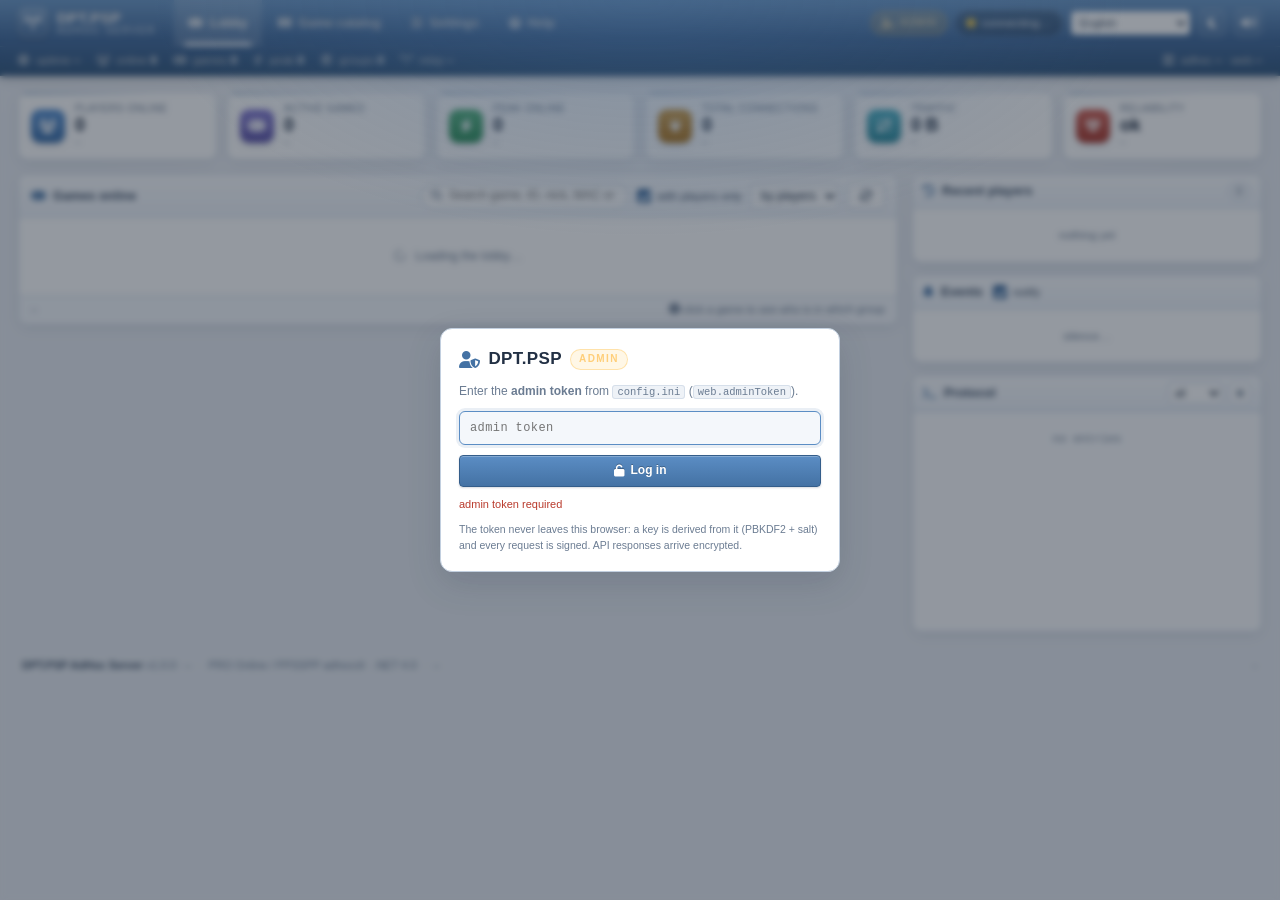
<file: public/admin.html>
<!DOCTYPE html>
<html lang="en" data-theme="light" data-role="admin">
<head>
<meta charset="utf-8">
<meta name="viewport" content="width=device-width, initial-scale=1">
<meta name="color-scheme" content="light dark">
<meta name="robots" content="noindex, nofollow">
<title>DPT.PSP · Admin</title>
<link rel="icon" type="image/svg+xml" href="assets/img/favicon.svg">
<link rel="preconnect" href="https://cdnjs.cloudflare.com" crossorigin>
<link rel="stylesheet" href="https://cdnjs.cloudflare.com/ajax/libs/font-awesome/6.5.2/css/all.min.css" referrerpolicy="no-referrer">
<link rel="stylesheet" href="assets/css/app.css?v=13">
</head>
<body>

<header class="topbar" id="topbar">
  <div class="topbar-inner">
    <a class="brand" href="./" title="DPT.PSP AdHoc Server">
      <span class="brand-mark"><i class="fas fa-tower-broadcast"></i></span>
      <span class="brand-text">
        <b>DPT.PSP</b>
        <small data-i18n="app.brandSub">AdHoc Server</small>
      </span>
    </a>

    <nav class="tabs" data-i18n-aria="nav.sections" aria-label="Sections">
      <button class="tab active" id="tab-lobby" data-scroll="lobby"><i class="fas fa-gamepad"></i><span data-i18n="nav.lobby">Lobby</span></button>
      <button class="tab" id="tab-catalog"><i class="fas fa-book-open"></i><span data-i18n="nav.catalog">Game catalog</span></button>
      <button class="tab" id="tab-settings"><i class="fas fa-sliders-h"></i><span data-i18n="nav.settings">Settings</span></button>
      <button class="tab" id="tab-help"><i class="fas fa-circle-question"></i><span data-i18n="nav.help">Help</span></button>
    </nav>

    <div class="top-right">
      <span class="role-pill admin" data-i18n-title="role.adminTitle" title="Admin board (LAN only)"><i class="fas fa-user-shield"></i> <span data-i18n="role.admin">admin</span></span>
      <span class="conn-pill" id="conn-pill" data-i18n-title="conn.title" title="Connection to the server">
        <span class="dot"></span><span class="txt" data-i18n="conn.connecting">connecting…</span>
      </span>
      <select class="lang-select" id="lang-select" aria-label="Language" data-i18n-aria="settings.language" title="Language"></select>
      <button class="icon-btn" id="theme-btn" data-i18n-title="theme.title" data-i18n-aria="theme.title" title="Change theme" aria-label="Change theme"><i class="fas fa-moon"></i></button>
      <button class="icon-btn" id="sound-btn" data-i18n-title="sound.on" data-i18n-aria="sound.on" title="Sounds on" aria-label="Sounds"><i class="fas fa-volume-high"></i></button>
    </div>
  </div>

  <div class="topbar-stats">
    <span><i class="fas fa-clock"></i> <span data-i18n="top.uptime">uptime</span> <b id="t-uptime">–</b></span>
    <span><i class="fas fa-users"></i> <span data-i18n="top.online">online</span> <b id="t-online">0</b></span>
    <span><i class="fas fa-gamepad"></i> <span data-i18n="top.games">games</span> <b id="t-games">0</b></span>
    <span><i class="fas fa-bolt"></i> <span data-i18n="top.peak">peak</span> <b id="t-peak">0</b></span>
    <span><i class="fas fa-layer-group"></i> <span data-i18n="top.groups">groups</span> <b id="t-groups">0</b></span>
    <span><i class="fas fa-tower-broadcast"></i> <span data-i18n="top.relay">relay</span> <b id="t-relay">–</b></span>
    <span class="right"><i class="fas fa-server"></i> <span data-i18n="top.adhoc">adhoc</span> <b id="t-port-adhoc">–</b> · <span data-i18n="top.web">web</span> <b id="t-port-web">–</b></span>
  </div>
</header>

<main class="wrap">

  <section class="stat-grid" id="stat-cards" aria-live="polite">
    <div class="stat" data-card="online">
      <div class="stat-ico i-blue"><i class="fas fa-users"></i></div>
      <div class="stat-body"><span class="stat-label" data-i18n="stats.online">Players online</span><span class="stat-value" id="s-online">0</span></div>
      <span class="stat-sub" id="s-online-sub">–</span>
    </div>
    <div class="stat" data-card="games">
      <div class="stat-ico i-violet"><i class="fas fa-gamepad"></i></div>
      <div class="stat-body"><span class="stat-label" data-i18n="stats.games">Active games</span><span class="stat-value" id="s-games">0</span></div>
      <span class="stat-sub" id="s-games-sub">–</span>
    </div>
    <div class="stat" data-card="peak">
      <div class="stat-ico i-green"><i class="fas fa-bolt"></i></div>
      <div class="stat-body"><span class="stat-label" data-i18n="stats.peak">Peak online</span><span class="stat-value" id="s-peak">0</span></div>
      <span class="stat-sub" id="s-peak-sub">–</span>
    </div>
    <div class="stat" data-card="conn">
      <div class="stat-ico i-amber"><i class="fas fa-plug"></i></div>
      <div class="stat-body"><span class="stat-label" data-i18n="stats.conn">Total connections</span><span class="stat-value" id="s-conn">0</span></div>
      <span class="stat-sub" id="s-conn-sub">–</span>
    </div>
    <div class="stat" data-card="traffic">
      <div class="stat-ico i-cyan"><i class="fas fa-right-left"></i></div>
      <div class="stat-body"><span class="stat-label" data-i18n="stats.traffic">Traffic</span><span class="stat-value" id="s-traffic">0 B</span></div>
      <span class="stat-sub" id="s-traffic-sub">–</span>
    </div>
    <div class="stat" data-card="health">
      <div class="stat-ico i-red"><i class="fas fa-heart-pulse"></i></div>
      <div class="stat-body"><span class="stat-label" data-i18n="stats.health">Reliability</span><span class="stat-value" id="s-health">ok</span></div>
      <span class="stat-sub" id="s-health-sub">–</span>
    </div>
  </section>

  <div class="columns">
    <div class="col-main">

      <section class="panel" id="lobby">
        <div class="panel-head">
          <h2><i class="fas fa-gamepad"></i> <span data-i18n="panel.games">Games online</span></h2>
          <div class="panel-tools">
            <label class="search">
              <i class="fas fa-search"></i>
              <input type="search" id="search" data-i18n-ph="search.phAdmin" placeholder="Search game, ID, nick, MAC or IP…" autocomplete="off" spellcheck="false">
            </label>
            <label class="check" data-i18n-title="filter.onlyActiveTitle" title="Hide games without players">
              <input type="checkbox" id="only-active" checked><span></span><span class="lbl" data-i18n="filter.onlyActive">with players only</span>
            </label>
            <select id="sort" data-i18n-title="filter.sort" title="Sorting">
              <option value="players" data-i18n="filter.sortPlayers">by players</option>
              <option value="name" data-i18n="filter.sortName">by name</option>
              <option value="activity" data-i18n="filter.sortActivity">by activity</option>
            </select>
            <button class="btn ghost" id="refresh-btn" data-i18n-title="filter.refresh" title="Refresh now (R)"><i class="fas fa-rotate"></i></button>
          </div>
        </div>
        <div class="panel-body" id="games-list">
          <div class="empty"><i class="fas fa-spinner fa-spin"></i> <span data-i18n="lobby.loading">Loading the lobby…</span></div>
        </div>
        <div class="panel-foot">
          <span id="games-foot">–</span>
          <span class="hint"><i class="fas fa-circle-info"></i> <span data-i18n="lobby.footHint">click a game to see who is in which group</span></span>
        </div>
      </section>
      <section class="panel chat-panel" id="chat-panel" hidden>
        <div class="panel-head">
          <h2><i class="fas fa-comments"></i> <span data-i18n="chat.title">Chat</span></h2>
          <div class="panel-tools">
            <span class="chip" id="chat-hint" data-i18n-title="chat.hintTitle" title="Messages from the board and from players in game">
              <i class="fas fa-circle-info"></i> <span data-i18n="chat.hint">board + in-game</span>
            </span>
          </div>
        </div>
        <div class="chat-log" id="chat-log" aria-live="polite">
          <div class="empty small" data-i18n="chat.empty">no messages yet</div>
        </div>
        <form class="chat-form" id="chat-form" autocomplete="off">
          <input type="text" id="chat-nick" class="chat-nick" maxlength="16" data-i18n-ph="chat.nickPh" placeholder="nick" spellcheck="false">
          <input type="text" id="chat-text" class="chat-text" maxlength="200" data-i18n-ph="chat.textPh" placeholder="message…" spellcheck="false">
          <button type="button" class="chat-captcha" id="chat-captcha" data-i18n-title="chat.captchaTitle" title="Click for a new code">
            <span class="chat-captcha-svg" id="chat-captcha-svg"></span>
          </button>
          <input type="text" id="chat-answer" class="chat-answer" maxlength="6" inputmode="numeric" data-i18n-ph="chat.answerPh" placeholder="code" spellcheck="false">
          <button class="btn" type="submit" id="chat-send"><i class="fas fa-paper-plane"></i><span data-i18n="chat.send">Send</span></button>
        </form>
        <div class="chat-status" id="chat-status"></div>
      </section>
    </div>

    <aside class="col-side">

      <section class="panel compact">
        <div class="panel-head"><h2><i class="fas fa-history"></i> <span data-i18n="panel.recent">Recent players</span></h2>
          <span class="panel-badge" id="recent-count">0</span>
        </div>
        <div class="panel-body list" id="recent-list">
          <div class="empty small" data-i18n="recent.empty">nothing yet</div>
        </div>
      </section>

      <section class="panel compact">
        <div class="panel-head"><h2><i class="fas fa-bell"></i> <span data-i18n="panel.events">Events</span></h2>
          <label class="check tiny" data-i18n-title="events.followTitle" title="Sounds and popups for events"><input type="checkbox" id="events-follow" checked><span></span><span class="lbl" data-i18n="events.follow">notify</span></label>
        </div>
        <div class="panel-body feed" id="events-list">
          <div class="empty small" data-i18n="events.empty">silence…</div>
        </div>
      </section>

      <section class="panel compact logs-panel">
        <div class="panel-head">
          <h2><i class="fas fa-terminal"></i> <span data-i18n="panel.log">Protocol</span></h2>
          <div class="log-tools">
            <select id="log-level" title="Level">
              <option value="all" data-i18n="log.all">all</option>
              <option value="Info">info+</option>
              <option value="Warn">warn+</option>
              <option value="Error">error</option>
            </select>
            <button class="mini" id="log-pause" data-i18n-title="log.pause" title="Pause"><i class="fas fa-pause"></i></button>
          </div>
        </div>
        <div class="log-view" id="log-view" aria-live="off"><div class="empty small" data-i18n="log.empty">no entries</div></div>
      </section>

    </aside>
  </div>

  <footer class="footer">
    <span><b id="f-name">DPT.PSP AdHoc Server</b> <span id="f-version">v1.0.0</span> · <span id="f-build">–</span></span>
    <span class="sep">·</span>
    <span>PRO Online / PPSSPP adhocctl · .NET 4.0</span>
    <span class="sep">·</span>
    <span id="f-uptime">–</span>
    <span class="right" id="f-host">–</span>
  </footer>

</main>

<div class="toasts" id="toasts" aria-live="polite" aria-atomic="false"></div>
<div class="modal-root" id="modal-root" hidden></div>

<div class="auth-gate" id="auth-gate" hidden>
  <form class="auth-card" id="auth-form" autocomplete="off">
    <div class="auth-brand"><i class="fas fa-user-shield"></i> DPT.PSP <span data-i18n="role.admin">admin</span></div>
    <p data-i18n-html="auth.intro">Enter the <b>admin token</b> from <code>config.ini</code> (<code>web.adminToken</code>).</p>
    <input type="password" id="auth-token" placeholder="admin token" autocomplete="current-password" spellcheck="false">
    <button class="btn" type="submit" id="auth-go"><i class="fas fa-unlock"></i> <span data-i18n="auth.login">Log in</span></button>
    <div class="auth-error" id="auth-error"></div>
    <small data-i18n="auth.note">The token never leaves this browser…</small>
  </form>
</div>

<script src="assets/js/i18n.js?v=9"></script>
<script src="assets/js/sound.js?v=6"></script>
<script src="assets/js/ui.js?v=7"></script>
<script src="assets/js/crypto.js?v=6"></script>
<script src="assets/js/auth.js?v=7"></script>
<script src="assets/js/app.js?v=17"></script>
</body>
</html>
</file>
<file: public/assets/css/app.css>
/* ==========================================================================
   DPT.Agent AdHoc Server - web board
   Visual language: VK/Facebook ca. 2008 chrome (blue gradients, tiny text,
   rounded blocks) rebuilt with modern spacing, shadows and easing.
   ========================================================================== */

:root {
  --font: "Segoe UI", Tahoma, Verdana, Arial, sans-serif;
  --font-mono: Consolas, "Lucida Console", "Courier New", monospace;
  --radius: 9px;
  --radius-sm: 6px;
  --radius-xs: 4px;
  --ease: cubic-bezier(.22, .7, .28, 1);
  --top-h: 46px;
  --blue-1: #5d88bb;
  --blue-2: #41699a;
  --blue-3: #35597f;
}

html[data-theme="light"] {
  --bg: #e8ecf2;
  --bg-glow: radial-gradient(1100px 500px at 50% -8%, #fbfcfe 0%, rgba(251, 252, 254, 0) 70%);
  --panel: #ffffff;
  --panel-2: #f4f7fb;
  --panel-3: #eef2f7;
  --head: linear-gradient(#fbfcfe, #eef3f9);
  --head-strong: linear-gradient(#6f9bc9, #4a76a8 55%, #406a99);
  --border: #d6dfea;
  --border-2: #c2cfdf;
  --text: #223044;
  --text-soft: #3c4d63;
  --muted: #6b7c92;
  --link: #35679e;
  --accent: #4472a4;
  --accent-hi: #5b8dc4;
  --accent-lo: #345d8a;
  --accent-soft: rgba(68, 114, 164, .11);
  --ok: #2f8f57;
  --warn: #b0741a;
  --err: #b93a2c;
  --info: #3d7fb8;
  --gold: #c99b1f;
  --shadow: 0 1px 1px rgba(23, 43, 77, .05), 0 4px 14px rgba(23, 43, 77, .07);
  --shadow-hi: 0 12px 34px rgba(23, 43, 77, .16);
  --inset: inset 0 1px 0 rgba(255, 255, 255, .85);
  --topbar: linear-gradient(#6f9bc9, var(--blue-2) 55%, var(--blue-3));
  --topbar-text: #ffffff;
  --log-bg: #fbfcfe;
  --scrim: rgba(18, 30, 46, .45);
}

html[data-theme="dark"] {
  --bg: #12161d;
  --bg-glow: radial-gradient(1100px 500px at 50% -10%, #1d2734 0%, rgba(29, 39, 52, 0) 70%);
  --panel: #1a212b;
  --panel-2: #1f2833;
  --panel-3: #151b23;
  --head: linear-gradient(#232d3a, #1c242e);
  --head-strong: linear-gradient(#33506f, #263c54 55%, #1f3145);
  --border: #2b3644;
  --border-2: #3a4759;
  --text: #dbe5f0;
  --text-soft: #c0cddd;
  --muted: #8ea0b6;
  --link: #7db0e4;
  --accent: #4f80b8;
  --accent-hi: #6b9fd4;
  --accent-lo: #2f5378;
  --accent-soft: rgba(107, 159, 212, .14);
  --ok: #51b579;
  --warn: #d3a148;
  --err: #e0695b;
  --info: #5fa8e0;
  --gold: #e0b53f;
  --shadow: 0 1px 2px rgba(0, 0, 0, .35), 0 6px 20px rgba(0, 0, 0, .28);
  --shadow-hi: 0 16px 40px rgba(0, 0, 0, .5);
  --inset: inset 0 1px 0 rgba(255, 255, 255, .04);
  --topbar: linear-gradient(#243a52, #1b2c3f 60%, #162534);
  --topbar-text: #e8f0f9;
  --log-bg: #10151b;
  --scrim: rgba(0, 0, 0, .6);
}

html[data-theme="oled"] {
  --bg: #000000;
  --bg-glow: none;
  --panel: #07090c;
  --panel-2: #0b0e12;
  --panel-3: #050708;
  --head: linear-gradient(#0c1015, #080b0e);
  --head-strong: linear-gradient(#14324d, #0c2338 55%, #091a2a);
  --border: #171d25;
  --border-2: #26303c;
  --text: #e7eef7;
  --text-soft: #cbd7e5;
  --muted: #8597ab;
  --link: #86bcf5;
  --accent: #4f8fd0;
  --accent-hi: #78b4f0;
  --accent-lo: #14324d;
  --accent-soft: rgba(120, 180, 240, .13);
  --ok: #57c07f;
  --warn: #d9aa52;
  --err: #ea6d5f;
  --info: #6bb2ea;
  --gold: #e5bb45;
  --shadow: 0 0 0 1px rgba(120, 170, 255, .05), 0 10px 30px rgba(0, 0, 0, .85);
  --shadow-hi: 0 0 0 1px rgba(120, 170, 255, .12), 0 18px 45px rgba(0, 0, 0, .95);
  --inset: inset 0 1px 0 rgba(255, 255, 255, .02);
  --topbar: linear-gradient(#0b1a27, #06101a 70%);
  --topbar-text: #dceaf8;
  --log-bg: #000000;
  --scrim: rgba(0, 0, 0, .78);
}

* { box-sizing: border-box; }

html, body { height: 100%; }

body {
  margin: 0;
  font: 13px/1.45 var(--font);
  color: var(--text);
  background-color: var(--bg);
  background-image: var(--bg-glow);
  background-repeat: no-repeat;
  -webkit-font-smoothing: antialiased;
  text-rendering: optimizeLegibility;
}

a { color: var(--link); text-decoration: none; }
a:hover { text-decoration: underline; }

::selection { background: var(--accent-soft); }

button, input, select, textarea { font: inherit; color: inherit; }
button { cursor: pointer; }

.mono { font-family: var(--font-mono); }
.nowrap { white-space: nowrap; }
.right { margin-left: auto; }
.hint { color: var(--muted); }
.tiny { font-size: 11px; }

/* ------------------------------------------------------------------ topbar */

.topbar {
  position: sticky;
  top: 0;
  z-index: 40;
  background: var(--topbar);
  color: var(--topbar-text);
  border-bottom: 1px solid rgba(0, 0, 0, .35);
  box-shadow: 0 2px 10px rgba(10, 20, 35, .25);
  backdrop-filter: saturate(120%);
}

.topbar-inner {
  display: flex;
  align-items: center;
  gap: 18px;
  max-width: 1280px;
  margin: 0 auto;
  padding: 0 18px;
  height: var(--top-h);
}

.brand {
  display: flex;
  align-items: center;
  gap: 9px;
  color: var(--topbar-text);
  text-decoration: none;
  flex: none;
}
.brand:hover { text-decoration: none; }

.brand-mark {
  display: grid;
  place-items: center;
  width: 30px;
  height: 30px;
  border-radius: 8px;
  background: linear-gradient(#ffffff26, #ffffff08);
  border: 1px solid rgba(255, 255, 255, .28);
  box-shadow: inset 0 1px 0 rgba(255, 255, 255, .35), 0 1px 3px rgba(0, 0, 0, .3);
  font-size: 14px;
}

.brand-text { display: flex; flex-direction: column; line-height: 1.05; }
.brand-text b { font-size: 15px; letter-spacing: .2px; text-shadow: 0 -1px 0 rgba(0, 0, 0, .35); }
.brand-text small { font-size: 10px; letter-spacing: 1.6px; text-transform: uppercase; opacity: .72; }

.tabs { display: flex; gap: 2px; height: 100%; align-items: stretch; flex: 1; min-width: 0; overflow: hidden; }

.tab {
  display: inline-flex;
  align-items: center;
  gap: 7px;
  padding: 0 14px;
  border: 0;
  background: transparent;
  color: rgba(255, 255, 255, .8);
  font-size: 12.5px;
  font-weight: 600;
  text-shadow: 0 -1px 0 rgba(0, 0, 0, .3);
  border-radius: 0;
  position: relative;
  transition: color .18s var(--ease), background .18s var(--ease);
}
.tab i { font-size: 12px; opacity: .85; }
.tab:hover { color: #fff; background: rgba(255, 255, 255, .09); }
.tab.active { color: #fff; background: rgba(255, 255, 255, .14); }
.tab.active::after {
  content: "";
  position: absolute;
  left: 10px; right: 10px; bottom: 0;
  height: 3px;
  border-radius: 3px 3px 0 0;
  background: #fff;
  box-shadow: 0 0 10px rgba(255, 255, 255, .55);
}

.top-right { display: flex; align-items: center; gap: 8px; flex: none; }

.conn-pill {
  display: inline-flex;
  align-items: center;
  gap: 7px;
  height: 26px;
  padding: 0 11px;
  border-radius: 20px;
  background: rgba(0, 0, 0, .22);
  border: 1px solid rgba(255, 255, 255, .2);
  font-size: 11.5px;
  letter-spacing: .2px;
  white-space: nowrap;
}
.conn-pill .dot {
  width: 8px; height: 8px; border-radius: 50%;
  background: #ffd24a;
  box-shadow: 0 0 0 3px rgba(255, 210, 74, .18);
  transition: background .2s var(--ease), box-shadow .2s var(--ease);
}
.conn-pill.ok .dot { background: #8ef0a8; box-shadow: 0 0 0 3px rgba(142, 240, 168, .18); }
.conn-pill.bad .dot { background: #ff8a7a; box-shadow: 0 0 0 3px rgba(255, 138, 122, .2); }

.icon-btn {
  display: grid;
  place-items: center;
  width: 28px; height: 28px;
  border-radius: 7px;
  border: 1px solid rgba(255, 255, 255, .18);
  background: rgba(255, 255, 255, .08);
  color: var(--topbar-text);
  font-size: 12px;
  transition: background .18s var(--ease), transform .18s var(--ease);
}
.icon-btn:hover { background: rgba(255, 255, 255, .18); transform: translateY(-1px); }
.icon-btn:active { transform: translateY(0); }
.icon-btn.muted { opacity: .55; }

.topbar-stats {
  display: flex;
  align-items: center;
  gap: 16px;
  max-width: 1280px;
  margin: 0 auto;
  padding: 5px 18px 6px;
  font-size: 11.5px;
  color: rgba(255, 255, 255, .74);
  border-top: 1px solid rgba(255, 255, 255, .12);
  text-shadow: 0 -1px 0 rgba(0, 0, 0, .28);
  overflow: hidden;
  white-space: nowrap;
}
.topbar-stats i { opacity: .65; margin-right: 3px; }
.topbar-stats b { color: #fff; font-weight: 600; }
.topbar-stats .right { margin-left: auto; }

/* ------------------------------------------------------------------ layout */

.wrap {
  max-width: 1280px;
  margin: 0 auto;
  padding: 16px 18px 28px;
}

.stat-grid {
  display: grid;
  /* six cards: 6 / 3 / 2 columns keeps the rows full and the cards readable */
  grid-template-columns: repeat(6, minmax(0, 1fr));
  gap: 10px;
  margin-bottom: 14px;
}

.stat {
  position: relative;
  display: grid;
  grid-template-columns: 34px minmax(0, 1fr);
  grid-auto-rows: min-content;
  align-items: center;
  column-gap: 10px;
  row-gap: 1px;
  min-height: 58px;
  padding: 10px 12px;
  background: var(--panel);
  border: 1px solid var(--border);
  border-radius: var(--radius);
  box-shadow: var(--shadow), var(--inset);
  overflow: hidden;
  transition: transform .18s var(--ease), box-shadow .18s var(--ease);
}
.stat:hover { transform: translateY(-1px); box-shadow: var(--shadow-hi), var(--inset); }
.stat::after {
  content: "";
  position: absolute;
  inset: 0 0 auto 0;
  height: 2px;
  background: linear-gradient(90deg, var(--accent), transparent 70%);
  opacity: .5;
}

.stat-ico {
  grid-row: 1 / span 2;
  display: grid;
  place-items: center;
  width: 34px; height: 34px;
  border-radius: 9px;
  font-size: 14px;
  color: #fff;
  flex: none;
  box-shadow: inset 0 1px 0 rgba(255, 255, 255, .35), 0 2px 6px rgba(20, 40, 70, .18);
}
.i-blue { background: linear-gradient(#5b93d3, #3d6fa8); }
.i-violet { background: linear-gradient(#8a7fd4, #5f56a8); }
.i-green { background: linear-gradient(#57b57e, #2f8f57); }
.i-amber { background: linear-gradient(#d6a24a, #b0741a); }
.i-cyan { background: linear-gradient(#51b5c6, #2f8b9b); }
.i-red { background: linear-gradient(#d1655a, #a83a2e); }

.stat-body { grid-column: 2; display: flex; flex-direction: column; min-width: 0; }
.stat-label {
  font-size: 10px;
  text-transform: uppercase;
  letter-spacing: .5px;
  color: var(--muted);
  line-height: 1.2;
  /* wrap on the space instead of cutting words: long translations must fit too */
  white-space: normal;
  overflow-wrap: break-word;
  overflow: hidden;
  text-overflow: ellipsis;
}
.stat-value { font-size: 18px; font-weight: 700; letter-spacing: -.2px; line-height: 1.15; white-space: nowrap; overflow: hidden; text-overflow: ellipsis; }
/* the sub line sits under the value: it never competes with it for width */
.stat-sub {
  grid-column: 2;
  margin-left: 0;
  font-size: 10px;
  line-height: 1.25;
  color: var(--muted);
  text-align: left;
  white-space: normal;
  overflow: hidden;
  min-width: 0;
}

.columns {
  display: grid;
  grid-template-columns: minmax(0, 1fr) 350px;
  gap: 14px;
  align-items: start;
}

.col-main, .col-side { min-width: 0; display: flex; flex-direction: column; gap: 12px; }

/* ------------------------------------------------------------------ panels */

.panel {
  background: var(--panel);
  border: 1px solid var(--border);
  border-radius: var(--radius);
  box-shadow: var(--shadow), var(--inset);
  overflow: hidden;
}

.panel-head {
  display: flex;
  align-items: center;
  gap: 10px;
  padding: 8px 12px;
  background: var(--head);
  border-bottom: 1px solid var(--border);
  min-height: 38px;
}
.panel-head h2 {
  margin: 0;
  font-size: 12.5px;
  font-weight: 700;
  color: var(--text-soft);
  letter-spacing: .1px;
  display: inline-flex;
  align-items: center;
  gap: 7px;
  white-space: nowrap;
}
.panel-head h2 i { color: var(--accent); font-size: 12px; }
.panel-badge {
  margin-left: auto;
  font-size: 10.5px;
  color: var(--muted);
  background: var(--panel-3);
  border: 1px solid var(--border);
  border-radius: 20px;
  padding: 1px 8px;
}

.panel-tools { display: flex; align-items: center; gap: 8px; margin-left: auto; flex-wrap: wrap; justify-content: flex-end; }

.panel-body { padding: 10px; }
.panel-body.list, .panel-body.feed { padding: 6px; max-height: 300px; overflow: auto; }
.panel-foot {
  display: flex;
  align-items: center;
  gap: 10px;
  padding: 6px 12px;
  border-top: 1px solid var(--border);
  background: var(--panel-2);
  font-size: 11px;
  color: var(--muted);
}
.panel-foot .hint { margin-left: auto; }

.compact .panel-head { min-height: 34px; padding: 6px 10px; }

/* ------------------------------------------------------------------ inputs */

.search {
  display: inline-flex;
  align-items: center;
  gap: 7px;
  height: 26px;
  padding: 0 9px;
  background: var(--panel);
  border: 1px solid var(--border-2);
  border-radius: 20px;
  box-shadow: inset 0 1px 2px rgba(20, 40, 70, .07);
  transition: border-color .18s var(--ease), box-shadow .18s var(--ease);
  min-width: 150px;
}
.search:focus-within { border-color: var(--accent-hi); box-shadow: 0 0 0 3px var(--accent-soft); }
.search i { font-size: 11px; color: var(--muted); }
.search input {
  border: 0; outline: 0; background: transparent;
  width: 170px; max-width: 40vw;
  font-size: 12px;
  padding: 0;
}
.search input::-webkit-search-cancel-button { -webkit-appearance: none; }

select, .input {
  height: 26px;
  border: 1px solid var(--border-2);
  border-radius: var(--radius-xs);
  background: var(--panel);
  padding: 0 6px;
  font-size: 12px;
  color: var(--text);
  box-shadow: inset 0 1px 1px rgba(20, 40, 70, .05);
  outline: none;
}
select:focus, .input:focus { border-color: var(--accent-hi); box-shadow: 0 0 0 3px var(--accent-soft); }
textarea.input { height: auto; min-height: 64px; padding: 6px 8px; resize: vertical; width: 100%; }

.check {
  display: inline-flex;
  align-items: center;
  gap: 6px;
  font-size: 11.5px;
  color: var(--text-soft);
  user-select: none;
  cursor: pointer;
  white-space: nowrap;
}
.check input { position: absolute; opacity: 0; width: 0; height: 0; }
.check span {
  position: relative;
  width: 14px; height: 14px;
  border: 1px solid var(--border-2);
  border-radius: 3px;
  background: var(--panel);
  box-shadow: inset 0 1px 1px rgba(20, 40, 70, .08);
  transition: background .15s var(--ease), border-color .15s var(--ease);
  flex: none;
}
.check input:checked + span { background: var(--accent); border-color: var(--accent-lo); }
.check input:checked + span::after {
  content: "";
  position: absolute;
  left: 4px; top: 1px;
  width: 4px; height: 8px;
  border: solid #fff;
  border-width: 0 2px 2px 0;
  transform: rotate(45deg);
}
.check input:focus-visible + span { box-shadow: 0 0 0 3px var(--accent-soft); }
/* label text inside .check must not look like the checkbox box */
.check span.lbl {
  width: auto; height: auto; min-width: 0;
  border: 0; border-radius: 0; background: none; box-shadow: none;
  position: static; flex: 0 1 auto;
}

/* language picker */
.lang-select {
  height: 24px;
  max-width: 132px;
  padding: 0 4px;
  font: inherit;
  font-size: 11px;
  color: var(--text-soft);
  background: var(--panel);
  border: 1px solid var(--border);
  border-radius: 4px;
  cursor: pointer;
}
.lang-select:hover { border-color: var(--accent-lo); color: var(--text); }
.lang-select:focus-visible { outline: none; box-shadow: 0 0 0 3px var(--accent-soft); }

.btn {
  display: inline-flex;
  align-items: center;
  gap: 6px;
  height: 26px;
  padding: 0 12px;
  border-radius: var(--radius-xs);
  border: 1px solid var(--accent-lo);
  background: linear-gradient(var(--accent-hi), var(--accent));
  color: #fff;
  font-size: 12px;
  font-weight: 600;
  text-shadow: 0 -1px 0 rgba(0, 0, 0, .25);
  box-shadow: inset 0 1px 0 rgba(255, 255, 255, .25), 0 1px 2px rgba(20, 40, 70, .18);
  transition: filter .15s var(--ease), transform .15s var(--ease);
}
.btn:hover { filter: brightness(1.06); }
.btn:active { transform: translateY(1px); filter: brightness(.96); }
.btn:disabled { opacity: .55; cursor: default; transform: none; }
.btn.ghost {
  background: var(--panel);
  color: var(--text-soft);
  border-color: var(--border-2);
  box-shadow: inset 0 1px 0 rgba(255, 255, 255, .5), 0 1px 1px rgba(20, 40, 70, .05);
  text-shadow: none;
  font-weight: 500;
}
.btn.ghost:hover { border-color: var(--accent-hi); color: var(--accent); }
.btn.danger { background: linear-gradient(#d1655a, #b04437); border-color: #8f3025; }
.btn.sm { height: 22px; padding: 0 9px; font-size: 11px; }

.mini {
  width: 22px; height: 22px;
  display: grid; place-items: center;
  border-radius: var(--radius-xs);
  border: 1px solid var(--border-2);
  background: var(--panel);
  color: var(--muted);
  font-size: 10px;
  transition: color .15s var(--ease), border-color .15s var(--ease);
}
.mini:hover { color: var(--accent); border-color: var(--accent-hi); }

/* ------------------------------------------------------------------- games */

#games-list { padding: 8px; }

.game {
  background: var(--panel);
  border: 1px solid var(--border);
  border-radius: var(--radius);
  margin-bottom: 7px;
  box-shadow: inset 0 1px 0 rgba(255, 255, 255, .04);
  transition: box-shadow .2s var(--ease), border-color .2s var(--ease), transform .2s var(--ease);
}
.game:last-child { margin-bottom: 0; }
.game:hover { box-shadow: var(--shadow); border-color: var(--border-2); }
.game.open { box-shadow: var(--shadow-hi); border-color: var(--accent-hi); }
.game.live { border-left: 3px solid var(--ok); }

.game-head {
  display: flex;
  align-items: center;
  gap: 10px;
  width: 100%;
  padding: 8px 10px;
  border: 0;
  background: transparent;
  text-align: left;
  border-radius: var(--radius);
  transition: background .18s var(--ease);
}
.game-head:hover { background: var(--panel-2); }
.game-head:focus-visible { outline: 2px solid var(--accent-hi); outline-offset: -2px; }

.chev {
  width: 18px;
  color: var(--muted);
  font-size: 10px;
  transition: transform .25s var(--ease), color .2s var(--ease);
  flex: none;
}
.game.open .chev { transform: rotate(90deg); color: var(--accent); }

.game-main { flex: 1; min-width: 0; display: flex; flex-direction: column; gap: 2px; }
.game-title {
  font-size: 13px;
  font-weight: 700;
  color: var(--text);
  white-space: nowrap;
  overflow: hidden;
  text-overflow: ellipsis;
}
.game-title.unknown { color: var(--warn); }
.game-meta-line { display: flex; align-items: center; gap: 6px; flex-wrap: wrap; font-size: 10.5px; color: var(--muted); }

.chip {
  display: inline-flex;
  align-items: center;
  gap: 4px;
  height: 16px;
  padding: 0 6px;
  border-radius: 10px;
  background: var(--panel-3);
  border: 1px solid var(--border);
  font-size: 10px;
  color: var(--muted);
  letter-spacing: .2px;
  white-space: nowrap;
}
.chip.id { font-family: var(--font-mono); letter-spacing: .3px; color: var(--text-soft); }
.chip.link { color: var(--info); border-color: rgba(61, 127, 184, .35); background: rgba(61, 127, 184, .1); }
.chip.group { color: var(--accent); border-color: var(--accent-soft); background: var(--accent-soft); }

.badges { display: flex; align-items: center; gap: 6px; flex: none; }

.badge {
  display: inline-flex;
  align-items: center;
  gap: 5px;
  height: 22px;
  padding: 0 9px;
  border-radius: 20px;
  font-size: 11.5px;
  font-weight: 600;
  background: var(--panel-3);
  border: 1px solid var(--border);
  color: var(--text-soft);
}
.badge i { font-size: 10px; opacity: .75; }
.badge.players.has { background: rgba(47, 143, 87, .12); border-color: rgba(47, 143, 87, .35); color: var(--ok); }
.badge.groups.has { background: var(--accent-soft); border-color: var(--accent-soft); color: var(--accent); }
.badge.warn { background: rgba(176, 116, 26, .14); border-color: rgba(176, 116, 26, .4); color: var(--warn); }

.game-time { font-size: 10.5px; color: var(--muted); white-space: nowrap; }

.game-details {
  display: none;
  padding: 2px 10px 10px 36px;
  animation: reveal .22s var(--ease);
}
.game.open .game-details { display: block; }

@keyframes reveal {
  from { opacity: 0; transform: translateY(-3px); }
  to { opacity: 1; transform: none; }
}

.group {
  border: 1px solid var(--border);
  border-radius: var(--radius-sm);
  margin-top: 8px;
  overflow: hidden;
}
.group-head {
  display: flex;
  align-items: center;
  gap: 8px;
  padding: 5px 9px;
  background: var(--panel-2);
  border-bottom: 1px solid var(--border);
  font-size: 11.5px;
  color: var(--text-soft);
}
.group-head i { color: var(--accent); font-size: 10px; }
.group-head b { font-family: var(--font-mono); font-size: 11.5px; letter-spacing: .4px; }
.group-head .chip { margin-left: auto; }

.players { width: 100%; border-collapse: collapse; }
.players td {
  padding: 5px 9px;
  font-size: 11.5px;
  border-top: 1px solid var(--border);
  vertical-align: middle;
  white-space: nowrap;
}
.players tr:first-child td { border-top: 0; }
.players tr:nth-child(even) td { background: var(--panel-2); }
.players tr:hover td { background: var(--accent-soft); }
.players .nick { font-weight: 600; color: var(--text); max-width: 190px; overflow: hidden; text-overflow: ellipsis; }
.players .mac, .players .ip { font-family: var(--font-mono); font-size: 10.5px; color: var(--muted); }
.players .dur { color: var(--text-soft); }
.players .idle { color: var(--muted); font-size: 10.5px; }
.players .idle.warn { color: var(--warn); }
.players .act { text-align: right; width: 1%; }
.crown { color: var(--gold); font-size: 10px; margin-left: 4px; }

.empty {
  padding: 22px 12px;
  text-align: center;
  color: var(--muted);
  font-size: 12px;
}
.empty.small { padding: 12px 8px; font-size: 11.5px; }
.empty i { margin-right: 6px; }

/* ------------------------------------------------------------------- lists */

.li {
  display: flex;
  align-items: center;
  gap: 8px;
  padding: 5px 7px;
  border-radius: var(--radius-xs);
  font-size: 11.5px;
  transition: background .15s var(--ease);
}
.li:hover { background: var(--panel-2); }
.li + .li { border-top: 1px solid var(--border); }
.li .avatar {
  display: grid; place-items: center;
  width: 22px; height: 22px;
  border-radius: 6px;
  background: linear-gradient(var(--accent-hi), var(--accent));
  color: #fff;
  font-size: 10px;
  font-weight: 700;
  flex: none;
  box-shadow: inset 0 1px 0 rgba(255, 255, 255, .3);
}
.li .who { min-width: 0; flex: 1; display: flex; flex-direction: column; line-height: 1.25; }
.li .who b { font-size: 11.5px; font-weight: 600; overflow: hidden; text-overflow: ellipsis; white-space: nowrap; }
.li .who span { font-size: 10.5px; color: var(--muted); overflow: hidden; text-overflow: ellipsis; white-space: nowrap; }
.li .when { font-size: 10px; color: var(--muted); white-space: nowrap; flex: none; }
.li .tag { font-size: 9.5px; padding: 0 5px; height: 15px; border-radius: 8px; display: inline-flex; align-items: center; }

.tag.ok { background: rgba(47, 143, 87, .15); color: var(--ok); }
.tag.warn { background: rgba(176, 116, 26, .15); color: var(--warn); }
.tag.err { background: rgba(185, 58, 44, .15); color: var(--err); }
.tag.info { background: var(--accent-soft); color: var(--accent); }

.feed .li { align-items: flex-start; }
.feed .li .ico { width: 16px; text-align: center; font-size: 10px; margin-top: 3px; color: var(--muted); flex: none; }
.feed .li .txt { flex: 1; min-width: 0; line-height: 1.3; }
.feed .li .txt small { display: block; color: var(--muted); font-size: 10px; }
.feed .li.t-join .ico { color: var(--ok); }
.feed .li.t-leave .ico { color: var(--err); }
.feed .li.t-game.new .ico { color: var(--accent-hi); }
.feed .li.t-chat .ico { color: var(--info); }
.feed .li.t-error .ico, .feed .li.t-ban .ico, .feed .li.t-kick .ico { color: var(--warn); }
.feed .li.t-group .ico { color: var(--accent); }

/* -------------------------------------------------------------------- logs */

.logs-panel .panel-body { padding: 0; }

.log-tools { display: flex; align-items: center; gap: 6px; margin-left: auto; }
.log-tools select { height: 22px; font-size: 10.5px; padding: 0 2px; }

.log-view {
  height: 220px;
  overflow: auto;
  padding: 6px 8px;
  background: var(--log-bg);
  font: 10.5px/1.55 var(--font-mono);
  color: var(--text-soft);
  border-top: 1px solid var(--border);
  scrollbar-width: thin;
}
.log-line { display: flex; gap: 6px; white-space: pre-wrap; word-break: break-word; }
.log-line .t { color: var(--muted); flex: none; }
.log-line .cat { color: var(--accent); flex: none; opacity: .85; }
.log-line .m { min-width: 0; }
.log-line.lv-E .m { color: var(--err); }
.log-line.lv-W .m { color: var(--warn); }
.log-line.lv-D .m, .log-line.lv-V .m { color: var(--muted); }
.log-empty { color: var(--muted); padding: 6px; }

/* ------------------------------------------------------------------ toasts */

.toasts {
  position: fixed;
  right: 16px;
  bottom: 16px;
  z-index: 90;
  display: flex;
  flex-direction: column;
  gap: 8px;
  max-width: min(380px, calc(100vw - 32px));
  pointer-events: none;
}

.toast {
  pointer-events: auto;
  display: flex;
  align-items: flex-start;
  gap: 9px;
  padding: 9px 11px;
  background: var(--panel);
  border: 1px solid var(--border);
  border-left: 3px solid var(--accent);
  border-radius: var(--radius-sm);
  box-shadow: var(--shadow-hi);
  font-size: 12px;
  animation: toast-in .26s var(--ease);
}
.toast.out { animation: toast-out .22s var(--ease) forwards; }
.toast i { margin-top: 2px; font-size: 12px; color: var(--accent); }
.toast b { font-weight: 600; }
.toast small { display: block; color: var(--muted); font-size: 10.5px; margin-top: 1px; }
.toast.ok { border-left-color: var(--ok); }
.toast.ok i { color: var(--ok); }
.toast.warn { border-left-color: var(--warn); }
.toast.warn i { color: var(--warn); }
.toast.err { border-left-color: var(--err); }
.toast.err i { color: var(--err); }

@keyframes toast-in {
  from { opacity: 0; transform: translateY(8px) scale(.98); }
  to { opacity: 1; transform: none; }
}
@keyframes toast-out {
  to { opacity: 0; transform: translateY(6px) scale(.98); }
}

/* ------------------------------------------------------------------ modals */

.modal-root {
  position: fixed;
  inset: 0;
  z-index: 100;
  display: grid;
  place-items: center;
  padding: 18px;
  background: var(--scrim);
  backdrop-filter: blur(2px);
  animation: fade .18s var(--ease);
}
.modal-root[hidden] { display: none; }

@keyframes fade { from { opacity: 0; } to { opacity: 1; } }

.modal {
  width: min(720px, 100%);
  max-height: min(86vh, 780px);
  display: flex;
  flex-direction: column;
  background: var(--panel);
  border: 1px solid var(--border-2);
  border-radius: 10px;
  box-shadow: var(--shadow-hi);
  overflow: hidden;
  animation: pop .2s var(--ease);
}
.modal.narrow { width: min(440px, 100%); }

@keyframes pop {
  from { opacity: 0; transform: translateY(10px) scale(.985); }
  to { opacity: 1; transform: none; }
}

.modal-head {
  display: flex;
  align-items: center;
  gap: 9px;
  padding: 9px 13px;
  background: var(--head-strong);
  color: #fff;
  border-bottom: 1px solid rgba(0, 0, 0, .3);
  text-shadow: 0 -1px 0 rgba(0, 0, 0, .35);
}
.modal-head h3 { margin: 0; font-size: 13px; font-weight: 700; letter-spacing: .2px; }
.modal-head h3 i { margin-right: 6px; opacity: .85; }
.modal-head .x {
  margin-left: auto;
  width: 24px; height: 24px;
  border-radius: 5px;
  border: 1px solid rgba(255, 255, 255, .25);
  background: rgba(0, 0, 0, .18);
  color: #fff;
  font-size: 12px;
  display: grid; place-items: center;
}
.modal-head .x:hover { background: rgba(0, 0, 0, .32); }

.modal-body { padding: 12px 14px; overflow: auto; }
.modal-foot {
  display: flex;
  align-items: center;
  gap: 8px;
  padding: 9px 13px;
  border-top: 1px solid var(--border);
  background: var(--panel-2);
}
.modal-foot .right { margin-left: auto; }

.row { display: flex; align-items: center; gap: 8px; flex-wrap: wrap; }

.field { display: flex; flex-direction: column; gap: 4px; margin-bottom: 10px; }
.field label { font-size: 11px; color: var(--muted); text-transform: uppercase; letter-spacing: .5px; }
.field .row { display: flex; gap: 8px; align-items: center; }
.field input[type="text"], .field input[type="password"], .field input[type="number"] {
  height: 28px;
  width: 100%;
  border: 1px solid var(--border-2);
  border-radius: var(--radius-xs);
  background: var(--panel);
  padding: 0 8px;
  outline: none;
}
.field input:focus { border-color: var(--accent-hi); box-shadow: 0 0 0 3px var(--accent-soft); }
.field .row input[type="text"], .field .row input[type="password"] { width: auto; flex: 1 1 200px; min-width: 0; }
.field .row select { flex: none; }
.field .help { font-size: 10.5px; color: var(--muted); }

.section-title {
  font-size: 10.5px;
  text-transform: uppercase;
  letter-spacing: .8px;
  color: var(--muted);
  margin: 14px 0 6px;
  padding-bottom: 4px;
  border-bottom: 1px solid var(--border);
}
.section-title:first-child { margin-top: 0; }

.theme-picker { display: flex; gap: 8px; flex-wrap: wrap; }
.theme-card {
  flex: 1 1 120px;
  padding: 8px;
  border: 1px solid var(--border-2);
  border-radius: var(--radius-sm);
  background: var(--panel-2);
  text-align: left;
  transition: border-color .15s var(--ease), box-shadow .15s var(--ease), transform .15s var(--ease);
}
.theme-card:hover { transform: translateY(-1px); box-shadow: var(--shadow); }
.theme-card.active { border-color: var(--accent-hi); box-shadow: 0 0 0 3px var(--accent-soft); }
.theme-card .swatch { display: flex; height: 22px; border-radius: 4px; overflow: hidden; margin-bottom: 6px; border: 1px solid var(--border); }
.theme-card .swatch i { flex: 1; }
.theme-card b { display: block; font-size: 11.5px; }
.theme-card small { color: var(--muted); font-size: 10px; }

.sw-light i:nth-child(1) { background: #dfe6ef; }
.sw-light i:nth-child(2) { background: #4a76a8; }
.sw-light i:nth-child(3) { background: #ffffff; }
.sw-dark i:nth-child(1) { background: #12161d; }
.sw-dark i:nth-child(2) { background: #4f80b8; }
.sw-dark i:nth-child(3) { background: #1a212b; }
.sw-oled i:nth-child(1) { background: #000000; }
.sw-oled i:nth-child(2) { background: #4f8fd0; }
.sw-oled i:nth-child(3) { background: #07090c; }

.range-row { display: flex; align-items: center; gap: 10px; }
input[type="range"] {
  -webkit-appearance: none;
  appearance: none;
  height: 4px;
  flex: 1;
  border-radius: 4px;
  background: linear-gradient(90deg, var(--accent), var(--accent-hi));
  outline: none;
}
input[type="range"]::-webkit-slider-thumb {
  -webkit-appearance: none;
  width: 14px; height: 14px;
  border-radius: 50%;
  background: var(--panel);
  border: 2px solid var(--accent);
  box-shadow: 0 1px 3px rgba(0, 0, 0, .3);
  cursor: pointer;
}
input[type="range"]::-moz-range-thumb {
  width: 12px; height: 12px;
  border-radius: 50%;
  background: var(--panel);
  border: 2px solid var(--accent);
  cursor: pointer;
}

.sound-buttons { display: flex; gap: 6px; flex-wrap: wrap; }
.sound-buttons .btn { font-size: 11px; }

.catalog-table { width: 100%; border-collapse: collapse; font-size: 11.5px; }
.catalog-table th {
  position: sticky; top: 0;
  background: var(--panel-2);
  text-align: left;
  font-size: 10px;
  text-transform: uppercase;
  letter-spacing: .6px;
  color: var(--muted);
  padding: 6px 8px;
  border-bottom: 1px solid var(--border);
}
.catalog-table td { padding: 4px 8px; border-bottom: 1px solid var(--border); }
.catalog-table tr:hover td { background: var(--accent-soft); }
.catalog-table .id { font-family: var(--font-mono); font-size: 10.5px; color: var(--muted); }
.catalog-table .act { text-align: right; }
.catalog-wrap { max-height: 42vh; overflow: auto; border: 1px solid var(--border); border-radius: var(--radius-sm); }

.kbd {
  display: inline-block;
  padding: 0 5px;
  border: 1px solid var(--border-2);
  border-bottom-width: 2px;
  border-radius: 4px;
  background: var(--panel-2);
  font-family: var(--font-mono);
  font-size: 10.5px;
  color: var(--text-soft);
}

.help-list { margin: 0; padding-left: 18px; font-size: 12px; color: var(--text-soft); }
.help-list li { margin-bottom: 6px; }
.help-code {
  display: block;
  margin-top: 4px;
  padding: 6px 8px;
  background: var(--panel-3);
  border: 1px solid var(--border);
  border-radius: var(--radius-xs);
  font-family: var(--font-mono);
  font-size: 10.5px;
  color: var(--text-soft);
  white-space: pre-wrap;
  word-break: break-all;
}

/* ------------------------------------------------------------------ footer */

.footer {
  display: flex;
  align-items: center;
  flex-wrap: wrap;
  gap: 7px;
  margin-top: 16px;
  padding: 10px 4px;
  font-size: 11px;
  color: var(--muted);
}
.footer b { color: var(--text-soft); }
.footer .sep { opacity: .45; }
.footer .right { margin-left: auto; font-family: var(--font-mono); font-size: 10.5px; }

/* --------------------------------------------------------------- scrollbar */

* { scrollbar-color: var(--border-2) transparent; scrollbar-width: thin; }
::-webkit-scrollbar { width: 9px; height: 9px; }
::-webkit-scrollbar-track { background: transparent; }
::-webkit-scrollbar-thumb {
  background: var(--border-2);
  border-radius: 8px;
  border: 2px solid transparent;
  background-clip: padding-box;
}
::-webkit-scrollbar-thumb:hover { background: var(--muted); background-clip: padding-box; }

/* -------------------------------------------------------------- responsive */

@media (max-width: 1200px) {
  .stat-grid { grid-template-columns: repeat(3, minmax(0, 1fr)); }
}

@media (max-width: 1080px) {
  .columns { grid-template-columns: minmax(0, 1fr); }
  .col-side { display: grid; grid-template-columns: repeat(auto-fit, minmax(280px, 1fr)); align-items: start; }
  .logs-panel { grid-column: 1 / -1; }
}

@media (max-width: 860px) {
  .brand-text small { display: none; }
  .tab span { display: none; }
  .tab { padding: 0 12px; }
  .topbar-stats span:nth-child(5) { display: none; }
  .panel-head { flex-wrap: wrap; }
  .panel-tools { width: 100%; justify-content: flex-start; }
  .search { flex: 1; }
  .search input { width: 100%; max-width: none; }
  .game-details { padding-left: 12px; }
  .players td:nth-child(3), .players th:nth-child(3) { display: none; }
}

@media (max-width: 560px) {
  .wrap { padding: 10px 10px 20px; }
  .topbar-inner { padding: 0 10px; gap: 10px; }
  .topbar-stats { padding: 5px 10px; gap: 10px; font-size: 10.5px; }
  .stat-grid { grid-template-columns: repeat(2, minmax(0, 1fr)); }
  .stat { padding: 8px; column-gap: 8px; }
  .stat-value { font-size: 16px; }
  .stat-sub { display: none; }
  .badges .badge.groups { display: none; }
  .conn-pill .txt { display: none; }
  .conn-pill { padding: 0 8px; }
  .players td { padding: 4px 6px; }
  .players .mac { display: none; }
  .footer .sep, .footer .right { display: none; }
  .modal { max-height: 92vh; }
}

@media (prefers-reduced-motion: reduce) {
  * { animation-duration: .001ms !important; transition-duration: .001ms !important; }
}
/* ------------------------------------------------------------- role / about */

.role-pill {
  display: inline-flex;
  align-items: center;
  gap: 5px;
  height: 24px;
  padding: 0 9px;
  border-radius: 20px;
  font-size: 10.5px;
  letter-spacing: .6px;
  text-transform: uppercase;
  background: rgba(255, 255, 255, .12);
  border: 1px solid rgba(255, 255, 255, .22);
  color: var(--topbar-text);
  white-space: nowrap;
}
.role-pill i { font-size: 10px; opacity: .8; }
.role-pill.admin {
  background: rgba(255, 196, 80, .18);
  border-color: rgba(255, 196, 80, .5);
  color: #ffe2a8;
}

.about { display: flex; flex-direction: column; gap: 6px; font-size: 11.5px; }
.about-row { display: flex; align-items: center; justify-content: space-between; gap: 10px; color: var(--muted); }
.about-row b { color: var(--text-soft); font-weight: 600; font-family: var(--font-mono); font-size: 11px; }
.about-note {
  margin-top: 4px;
  padding-top: 7px;
  border-top: 1px solid var(--border);
  color: var(--muted);
  font-size: 10.5px;
  line-height: 1.45;
}

/* ---------------------------------------------------------------- auth gate */

.auth-gate {
  position: fixed;
  inset: 0;
  z-index: 120;
  display: grid;
  place-items: center;
  padding: 18px;
  background:
    radial-gradient(700px 340px at 50% 0%, rgba(74, 118, 168, .22), rgba(0, 0, 0, 0) 70%),
    var(--scrim);
  backdrop-filter: blur(3px);
}
.auth-gate[hidden] { display: none; }

.auth-card {
  width: min(400px, 100%);
  display: flex;
  flex-direction: column;
  gap: 10px;
  padding: 18px;
  background: var(--panel);
  border: 1px solid var(--border-2);
  border-radius: 12px;
  box-shadow: var(--shadow-hi);
  animation: pop .22s var(--ease);
}
.auth-brand {
  display: flex;
  align-items: center;
  gap: 8px;
  font-size: 17px;
  font-weight: 800;
  letter-spacing: .4px;
  color: var(--text);
}
.auth-brand i { color: var(--accent); }
.auth-brand span {
  font-size: 10px;
  font-weight: 700;
  letter-spacing: 1.4px;
  text-transform: uppercase;
  color: #ffcf7a;
  background: rgba(255, 196, 80, .14);
  border: 1px solid rgba(255, 196, 80, .4);
  border-radius: 20px;
  padding: 2px 8px;
}
.auth-card p { margin: 0; font-size: 12px; color: var(--muted); line-height: 1.5; }
.auth-card code {
  font-family: var(--font-mono);
  font-size: 10.5px;
  background: var(--panel-3);
  border: 1px solid var(--border);
  border-radius: 3px;
  padding: 0 4px;
}
.auth-card input {
  height: 34px;
  border: 1px solid var(--border-2);
  border-radius: 6px;
  background: var(--panel-2);
  padding: 0 10px;
  font-family: var(--font-mono);
  font-size: 12px;
  letter-spacing: .4px;
  outline: none;
}
.auth-card input:focus { border-color: var(--accent-hi); box-shadow: 0 0 0 3px var(--accent-soft); }
.auth-card .btn { height: 32px; justify-content: center; }
.auth-error { min-height: 14px; font-size: 11px; color: var(--err); }
.auth-card small { font-size: 10.5px; color: var(--muted); line-height: 1.45; }

/* --------------------------------------------------------------- relay/hint */

.chip.hairpin {
  margin-left: 6px;
  color: var(--warn);
  border-color: rgba(176, 116, 26, .45);
  background: rgba(176, 116, 26, .14);
  text-transform: none;
}
.chip.hairpin i { font-size: 9px; }

.feed .li.t-hint .ico { color: var(--info); }

.chip.relay {
  margin-left: 6px;
  color: var(--info);
  border-color: rgba(61, 127, 184, .45);
  background: rgba(61, 127, 184, .12);
}
.chip.p2p {
  margin-left: 6px;
  color: var(--muted);
  border-color: var(--border);
  background: transparent;
}
.chip.relay i, .chip.p2p i { font-size: 9px; }

/* ---------------------------------------------------------- i18n: small screens */
@media (max-width: 900px) {
  .topbar-inner { gap: 10px; }
  .lang-select { max-width: 96px; }
  .role-pill { display: none; }
}
@media (max-width: 640px) {
  .lang-select { max-width: 70px; font-size: 10.5px; }
  .topbar-stats { overflow-x: auto; white-space: nowrap; }
  .topbar-stats::-webkit-scrollbar { height: 0; }
}

/* ------------------------------------------------------------------ chat + visits */
.chat-log {
  max-height: 260px;
  overflow-y: auto;
  padding: 6px 12px 8px;
  background: var(--panel-2);
  border-top: 1px solid var(--border);
  font-size: 11.5px;
  line-height: 1.45;
}
.chat-line {
  display: flex;
  gap: 6px;
  padding: 2px 0;
  align-items: baseline;
  word-break: break-word;
}
.chat-line .when {
  flex: none;
  color: var(--muted);
  font-size: 10px;
  font-variant-numeric: tabular-nums;
}
.chat-line .who {
  flex: none;
  font-weight: 600;
  color: var(--accent-lo);
  max-width: 120px;
  overflow: hidden;
  text-overflow: ellipsis;
  white-space: nowrap;
}
.chat-line .who::after { content: ":"; }
.chat-line .what { flex: 1 1 auto; }
.chat-line.src-game .who { color: var(--ok); }
.chat-line.src-game .who::before {
  content: "\f11b";
  font-family: "Font Awesome 6 Free", "Font Awesome 6 Brands", sans-serif;
  font-weight: 900;
  font-size: 9px;
  margin-right: 3px;
  opacity: .8;
}
.chat-line.src-web .who { color: var(--info); }

.chat-form {
  display: flex;
  align-items: center;
  gap: 6px;
  padding: 8px 12px;
  border-top: 1px solid var(--border);
  background: var(--panel);
  flex-wrap: wrap;
}
.chat-form input[type="text"] {
  height: 28px;
  padding: 0 7px;
  border: 1px solid var(--border-2);
  border-radius: var(--radius-xs);
  background: var(--panel);
  color: var(--text);
  font: inherit;
  font-size: 11.5px;
  min-width: 0;
}
.chat-form input[type="text"]:focus {
  outline: none;
  border-color: var(--accent-hi);
  box-shadow: 0 0 0 3px var(--accent-soft);
}
.chat-nick { flex: 0 0 84px; }
.chat-text { flex: 1 1 160px; }
.chat-answer { flex: 0 0 62px; text-align: center; letter-spacing: 2px; font-variant-numeric: tabular-nums; }

.chat-captcha {
  flex: none;
  display: inline-flex;
  align-items: center;
  justify-content: center;
  height: 28px;
  padding: 0 4px;
  border: 1px solid var(--border-2);
  border-radius: var(--radius-xs);
  background: var(--panel-2);
  color: var(--text-soft);
  cursor: pointer;
  overflow: hidden;
}
.chat-captcha:hover { border-color: var(--accent-hi); }
.chat-captcha svg { height: 26px; width: auto; display: block; }
.chat-captcha-svg { display: flex; align-items: center; min-width: 74px; }

.chat-status {
  padding: 0 12px 8px;
  min-height: 15px;
  font-size: 10.5px;
  color: var(--muted);
}
.chat-status.err { color: var(--err); }
.chat-status.ok { color: var(--ok); }

/* visits */
.visit-block {
  margin-top: 10px;
  padding-top: 9px;
  border-top: 1px dashed var(--border);
}
.visit-head {
  display: flex;
  align-items: center;
  gap: 6px;
  font-size: 11px;
  font-weight: 600;
  color: var(--text-soft);
  margin-bottom: 4px;
}
.visit-head i { color: var(--accent); }
.visit-nums {
  display: flex;
  flex-wrap: wrap;
  gap: 10px;
  font-size: 11px;
  color: var(--muted);
}
.visit-nums b { color: var(--text); font-variant-numeric: tabular-nums; }
.visit-bars {
  display: flex;
  align-items: flex-end;
  gap: 3px;
  height: 26px;
  margin-top: 7px;
}
.visit-bars i {
  flex: 1 1 0;
  min-height: 2px;
  background: var(--accent-soft);
  border-top: 2px solid var(--accent-hi);
  border-radius: 1px;
  transition: height .3s var(--ease);
}
.visit-bars i:hover { background: var(--accent-soft); border-top-color: var(--accent); }

@media (max-width: 620px) {
  .chat-nick { flex: 1 1 90px; }
  .chat-text { flex: 1 1 100%; }
  .chat-captcha, .chat-answer { flex: 0 0 auto; }
}

/* ------------------------------------------------------- catalog: ad hoc games */
.catalog-table tr.adhoc td.id { color: var(--ok); }
.catalog-table td.name.adhoc { color: var(--ok); font-weight: 600; }
.chip.adhoc {
  margin-left: 6px;
  padding: 0 5px;
  color: var(--ok);
  border-color: rgba(47, 143, 87, .45);
  background: rgba(47, 143, 87, .10);
  font-size: 10px;
}
.chip.adhoc i { font-size: 9px; }
.catalog-note {
  margin-top: 8px;
  font-size: 11px;
  color: var(--muted);
  display: flex;
  align-items: center;
  gap: 6px;
}
.catalog-note i { font-size: 8px; }
#cat-only-adhoc-wrap { margin-left: 2px; }
</file>
